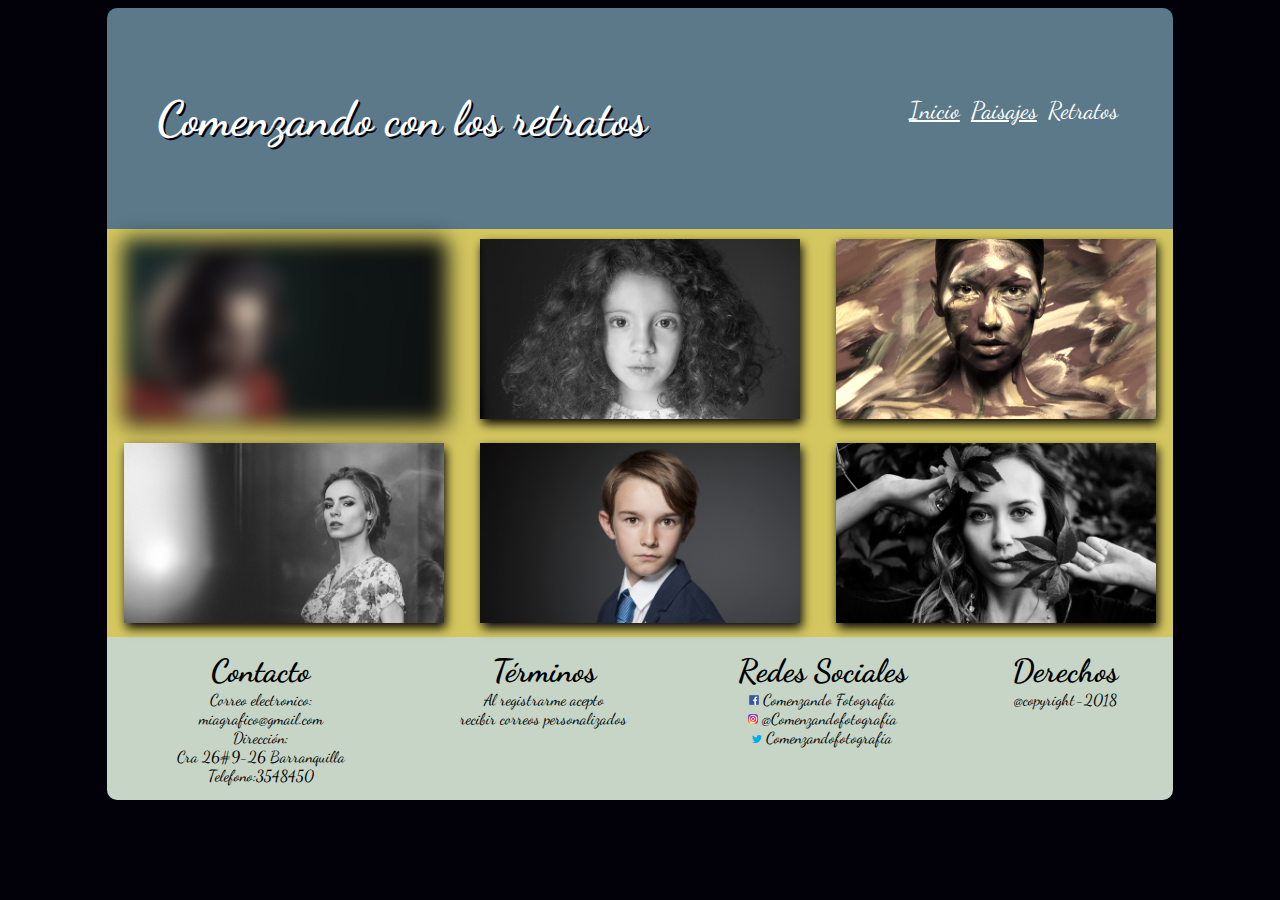
<file: html/retratos.html>
<!DOCTYPE html>
<!DOCTYPE html>
<html>
  <head>
    <meta charset="utf-8">
    <meta name="viwport" content="width:device-width,user-scalable=no">
    <title>Comenzando con la Fotografía</title>
    <link rel="stylesheet" href="../CSS/estilos.css">
    <link href="https://fonts.googleapis.com/css?family=Dancing+Script:400,700" rel="stylesheet" type="text/css">
  </head>
  <body>
   <section id="contenido">


    <div id="mynav">
      <header>
          <div id="titulo">
             <h1>Comenzando con los retratos</h1>
          </div>
          <div id="menu3">
            <a href="../index.html">Inicio</a>
            <a href="paisajes.html">Paisajes</a>
           <a href="retratos.html">Retratos</a>
          </div>
    </header>
  </div>


  <section class="columnas">


      <div id="retrato1">
        <picture>
          <source media="(min-width:320px)" srcset="../img/retrato1.jpg">
          <source media="(min-width:900px)" srcset="../img/retrato1.jpg">
          <img class="retrato1"  src="../img/retrato1.jpg" alt="retrato" width="100%">
        </picture>
      </div>

      <div id="retrato2">

        <picture>
          <source media="(min-width:320px)" srcset="../img/retrato2.jpg">
          <source media="(min-width:900px)" srcset="../img/retrato2.jpg">
          <img class="retrato2" src="../img/retrato2.jpg" alt="retrato" width="100%">
        </picture>
      </div>




      <div id="retrato3">
        <picture>
          <source media="(min-width:320px)" srcset="../img/retrato3.jpg">
          <source media="(min-width:900px)" srcset="../img/retrato3.jpg">
          <img class="retrato3" src="../img/retrato3.jpg" alt="retrato" width="100%">
        </picture>
      </div>

      <div id="retrato4">
        <picture>
          <source media="(min-width:320px)" srcset="../img/retrato4.jpg">
          <source media="(min-width:900px)" srcset="../img/retrato4.jpg">
          <img class="retrato4" src="../img/retrato4.jpg" alt="retrato" width="100%">
        </picture>
      </div>

      <div id="retrato5">
        <picture>
          <source media="(min-width:320px)" srcset="../img/retrato5.jpg">
          <source media="(min-width:900px)" srcset="../img/retrato5.jpg">
          <img class="retrato5" src="../img/retrato5.jpg" alt="retrato" width="100%">
        </picture>
      </div>


    <div id="retrato6">
      <picture >
        <source media="(min-width:320px)" srcset="../img/retrato6.jpg">
        <source media="(min-width:900px)" srcset="../img/retrato6.jpg">
        <img class="retrato6" src="../img/retrato6.jpg" alt="retrato" width="100%">
      </picture>
    </div>







  </section>




  <footer>
      <div class="footer">

        <div id="contacto">
          <div class="titulo2"><strong>Contacto</strong></div>
          Correo electronico: <br> miagrafico@gmail.com <br>
          Dirección: <br>Cra 26#9-26 Barranquilla <br>
          Telefono:3548450
        </div>

        <div id="Terminos">
        <div class="titulo2"><strong>Términos</strong></div>
        Al registrarme acepto <br> recibir correos personalizados


        </div>

        <div id="redessociales">
          <div class="titulo2"><strong>Redes Sociales</strong></div>
          <img id="imgredessociales" src="../img/facebook.png" alt="facebook" width="10px">
           Comenzando Fotografía<br>
          <img id="imgredessociales" src="../img/instagram.png" alt="instagram" width="10px">
           @Comenzandofotografía<br>
          <img id="imgredessociales" src="../img/twitter.png" alt="twitter" width="10px">
           Comenzandofotografía

        </div>


        <div id="derechos">
          <div class="titulo2"><strong>Derechos</strong></div>
          @copyright-2018

        </div>

       </div>

     </section>
  </footer>


  </body>
</html>
</file>
<file: CSS/estilos.css>
body{
  font-family:Dancing Script;
  background-color: #02010a;




}

#contenido{
  margin: 0 auto;
  padding-bottom: 0;
}


/*NAVEGACION*/

#mynav{


  padding-bottom: 0;
  margin-top: 0px;
  background-color: #5b7989;
  text-shadow: 2px #02010a;
  border-radius: 10px 10px 0 0;
  color:white;
  width: 84.4%;
  margin: auto;
  display: flex;
  flex-wrap:nowrap;

}

header{
  text-align: center;
  width:100%;
  min-height:100px;
  display:flex;
  flex-flow: row;
  flex-wrap: wrap;
  margin: auto;


}

#titulo{
  text-shadow: 2px 2px #02010a;
  width:70%;
  text-align:left;
  font-size: 1.5em;

}

#titulo h1{
  padding:50px;
}


#menu{
  word-spacing: 7px;
  padding-top:88px;
  text-align:center;
  width: 30%;


}

#menu2{
  word-spacing: 7px;
  padding-top:88px;
  text-align: center;
  width:30%;

}

#menu3{
  word-spacing: 7px;
  padding-top:88px;
  text-align:center;
  width: 30%;



}

#menu a{

  color: white;
  font-size: 1.5em;
  padding-top: 60px;

}



#menu2 a{

  color: white;
  font-size: 1.5em;
  padding-top: 60px;
  text-decoration: none;
}
#menu3 a{

  color: white;
  font-size: 1.5em;
  padding-top: 60px;
  text-decoration: none;
}



a {
  text-decoration: none;
}



/*EMPIEZAN LAS IMAGENES*/

/*imagen1*/
#contenedor{
background-color: #82c3a6;
text-align: center;

width: 84.4%;
margin: auto;


}

.foto1{
  padding: 15px;
}
.imagen1{
  padding-top:15px;
  padding-bottom: 15px;
  box-shadow: 2px 5px 10px 0 #02010a;
  padding: 0;
}


/*IMAGEN2 y 3*/

#contenedor2{
  background-color: #d5c75f;
  width: 84.4%;
  text-align: center;
  display:flex;
  flex-flow: row;
  flex-wrap: wrap;
  margin: auto;
  font-size: 1.5em;
}

.caja2paisaje{
  width: 40%;
}

.caja3retrato{
  width: 40%;
}
.caja2paisaje, .caja3retrato{
  text-align: center;
  padding: 30px;
  margin: auto;
  text-decoration: underline;
}


/*.....EFECTOS.....*/

/*IMAGEN2 NAME= IMAGEN2*/

.imagen2:hover{
  transform: rotate(10deg);
  box-shadow: 3px 5px 10px 0 #82c3a6;
  border: 2px solid black;
}

/*IMAGEN3 NAME=RETRATOS1*/

.retratos1:hover{
  transform: translate(20px,-5px);
  box-shadow: 3px 5px 10px 0 #82c3a6;
  border: 2px solid black;
}

/*......SOMBRAS DE LAS IMAGENES SEGUNDO RECUADRO.....*/

.imagen2{
  box-shadow: 2px 5px 10px 0 #02010a;
}

.retratos1{
  box-shadow: 2px 5px 10px 0 #02010a;
}


/*...........FOOTER..........*/

/*...CAJA FOOTER...*/

.footer{
  background-color: #C6d5c5;
  border-radius: 0 0 10px 10px;
  text-align: center;
  width: 84.4%;
  margin: auto;
  display:flex;
  flex-flow: row;
  flex-wrap: wrap;
  font-size: 1em;


}


#contacto {
padding: 15px;
padding-left: 30px;
padding-right: 20px;
margin: 0 auto;
}

#Terminos{
  padding: 15px;
  margin:0 auto;
}

#redessociales{
  padding: 15px;
  margin: 0 auto;
}



#derechos{
  padding: 15px;
  padding-left: 10px;
  margin:0 auto;
}

.titulo2{
  font-size: 2em;
}



/*........PAISAJES . HTML ...........*/

/*....text decoration underlinde nav.....*/

#menu [href^="html/paisajes.html"], [href^="html/retratos.html"] {
  text-decoration: underline;
}

#menu2 a[href^="../index.html"] {
  text-decoration: underline;
}
#menu2 a[href^="retratos.html"]{
  text-decoration: underline;
}

#menu3 a[href^="../index.html"]{
  text-decoration: underline;
}
#menu3 a[href^="paisajes.html"] {
  text-decoration: underline;
}
/*....................................*/

.columnas{
  text-align: center;
  width: 84.4%;
  margin: auto;
  display:flex;
  flex-flow: row;
  flex-wrap: wrap;
  background-color: #d5c75f;


}
/*...COLUMNAS DE PAISAJE...*/
#paisaje1{
  margin: auto;
  padding: 10px;
  width: 30%;
}
#paisaje2{
  margin: auto;
  padding: 10px;
  width: 30%;
}
 #paisaje3{
   margin: auto;
   padding: 10px;
   width: 30%;
 }
 #paisaje4{
   margin: auto;
   padding: 10px;
   width: 30%;
 }
 #paisaje5{
   margin: auto;
   padding: 10px;
   width: 30%;
 }
#paisaje6{
  margin: auto;
  padding: 10px;
  width: 30%;
}
/*.................................*/
/*...COLUMNAS DE RETRATO...*/
#retrato1{
  margin: auto;
  padding: 10px;
  width: 30%;
}
#retrato2{
  margin: auto;
  padding: 10px;
  width: 30%;
}
 #retrato3{
   margin: auto;
   padding: 10px;
   width: 30%;
 }
 #retrato4{
   margin: auto;
   padding: 10px;
   width: 30%;
 }
 #retrato5{
   margin: auto;
   padding: 10px;
   width: 30%;
 }
#retrato6{
  margin: auto;
  padding: 10px;
  width: 30%;
}

/*.....SOMBRAS EN RETRATO Y PAISAJE.....*/


.paisaje1{
  box-shadow: 2px 5px 10px 0 #02010a;

}
.paisaje2{
  box-shadow: 2px 5px 10px 0 #02010a;
}
 .paisaje3{
  box-shadow: 2px 5px 10px 0 #02010a;
 }
 .paisaje4{
   box-shadow: 2px 5px 10px 0 #02010a;
 }
 .paisaje5{
   box-shadow: 2px 5px 10px 0 #02010a;
 }
.paisaje6{
  box-shadow: 2px 5px 10px 0 #02010a;
}
/*.................................*/

.retrato1{
box-shadow: 2px 5px 10px 0 #02010a;
}
.retrato2{
box-shadow: 2px 5px 10px 0 #02010a;
}
 .retrato3{
   box-shadow: 2px 5px 10px 0 #02010a;
 }
 .retrato4{
   box-shadow: 2px 5px 10px 0 #02010a;
 }
 .retrato5{
   box-shadow: 2px 5px 10px 0 #02010a;
 }
.retrato6{
  box-shadow: 2px 5px 10px 0 #02010a;
}



/*.........................................*/
/*EFECTOS EN LAS IMAGENES DE PAISAJES*/

.paisaje1{
  -webkit-filter:blur(10px);
  filter:blur(10px);
}

.paisaje2, .paisaje4, .paisaje6 {
  -webkit-filter:grayscale(100%);
  filter:grayscale(100%);
}

.paisaje3{
  -webkit-filter:sepia(90%);
  filter:sepia(90%);
}

/*EFECTOS EN LAS IMAGENES DE RETRATOS */

.retrato1{
  -webkit-filter:blur(10px);
  filter:blur(10px);
}

.retrato2, .retrato4, .retrato6 {
  -webkit-filter:grayscale(100%);
  filter:grayscale(100%);
}

.retrato3{
  -webkit-filter:sepia(90%);
  filter:sepia(90%);
}


/* ......... ANIMACION...........*/

@keyframes animacion_slidein {
0%{
  position:relative;
  margin-top: 150%;
}
60%{
  position: relative;
  margin-top: -5%;
}
100%{
  position:relative;
  margin-top:0%;
}

}

body{
  animation-name:animacion_slidein;
  animation-duration:2s;
  -webkit-animation-delay:1s;
  -o-animation-delay:1s;
  -moz-animation-delay:1s;
  animation-delay:1s;
}


/*.......::MEDIA QUERIES::.......*/
@media (max-width:900px){

#contenido{
  width: 100%;
}
/* ..... titulo y menu de navegacion......*/
#mynav{
  width: auto;
  display: flex;
  flex-direction: column;
  text-align: center;

}
#titulo{

  text-align: center;
  width: 100%;
  order: 0;
  padding-bottom: 0;
}
#menu{
padding-top: 0;
padding-bottom: 20px;
 text-align: center;
 order: 1;
 width: auto;

}

#menu2 {
padding-top: 0;
padding-bottom: 20px;
 text-align: center;
 order: 1;
 width: 100%;

}

#menu3{
padding-top: 0;
padding-bottom: 20px;
 text-align: center;
 order: 1;
 width: 100%;

}

/*....:::empiezan las imagenes:::.....*/

/*.....imagen 1 #contenedor......*/
#contenedor{
  width: auto;
}
/*.....imagen 2 y 3 #contenedor2......*/
#contenedor2{
  width: auto;
}
.caja2paisaje{
  width: 100%;
}
.caja3retrato{
  width: auto;
}

/*....................*/
/*....:::footer::....*/
.footer{
  width: auto;
}

#contacto{
  width: 100%;
}
#terminos{
  width: 100%;
}
#redessociales{
  width: 100%;
}
#derechos{
  width: 100%;
}

/*......paisajes . html ......*/

.columnas{
  width: 100%;
  display: flex;
  flex-direction: column;
}
#paisaje1{
  width: auto;

}
#paisaje2{
  width: auto;
}
 #paisaje3{
  width: auto;
 }
 #paisaje4{
   width: auto;
 }
 #paisaje5{
  width:auto;
 }
#paisaje6{
  width: auto;
}
/*.........retratos . html...........*/

#retrato1{
width: auto;
}
#retrato2{
width: auto;
}
 #retrato3{
   width: auto;
 }
 #retrato4{
  width: auto;
 }
 #retrato5{
  width: auto;
 }
#retrato6{
  width: auto;
}

}

/*....................................*/
</file>
